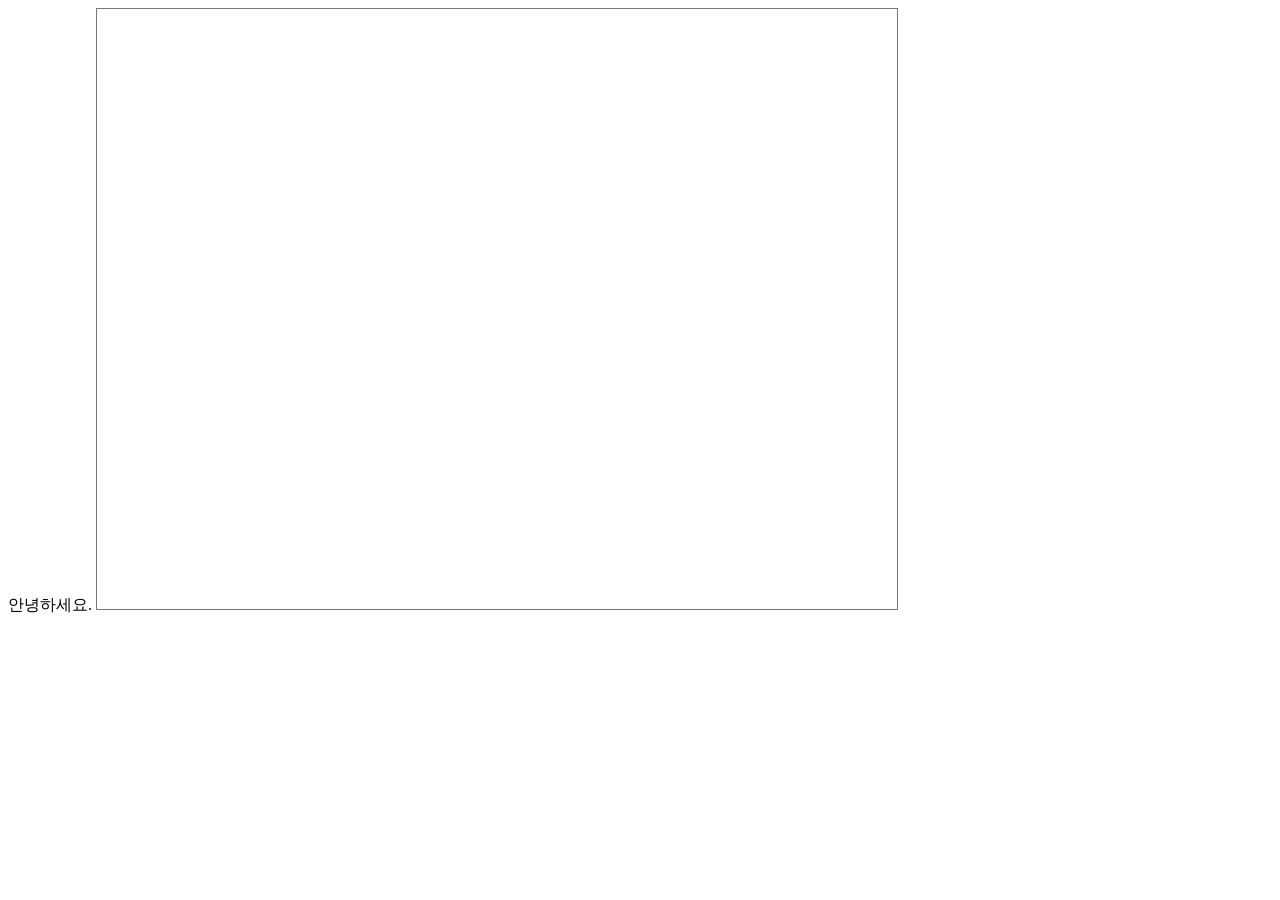
<file: index2.html>
<html>
  <head>
    <title>에스트래픽 주주정보공유</title>
  </head>
  <body>
  안녕하세요. 
  <iframe src="https://calendar.google.com/calendar/embed?height=600&wkst=1&ctz=Asia%2FSeoul&showPrint=0&src=Nzg3NjcyMmM2YTk0ZjQ3NzYxOTFkODYyNGE4Yjc0NDUwMzI1NTJmMGZkMGNmZjUwNGZlY2FkNTQ1NDc2ZDM5ZkBncm91cC5jYWxlbmRhci5nb29nbGUuY29t&src=MTk4MGI3YjZkYzU4NzQ3OGU4Y2VmMmU3NTM1MmJkOWEyYTM0NGUyODE5MGExODMwNjJjODI5MzBkN2E1NzMyMkBncm91cC5jYWxlbmRhci5nb29nbGUuY29t&src=NDg1OTJmMDIyODA5ZTkwYzhmYjdkYzRlMzg5Mzk5YzhmNWZjZWY3N2UyNTc2MGYzYTZmNGYxYjI2NWRkMGQ3ZEBncm91cC5jYWxlbmRhci5nb29nbGUuY29t&src=MDkwNmEwOTJhMWFhZDEwODEwZjJmY2U1NjZjMzNjYjI2MWQ1NjkzMGI3ZmViOWFlYjZlZjUyZWZlMjQxOTE4NkBncm91cC5jYWxlbmRhci5nb29nbGUuY29t&src=ZTc5N2Q4ZWRmYTdjZjc4NmI2NWI4ZjAyNDdiZGM3Njc3NzBhZDU0ZjExYTlmYTA4NGYwZTNiNTEzYzk1Y2FmZkBncm91cC5jYWxlbmRhci5nb29nbGUuY29t&src=a28uc291dGhfa29yZWEjaG9saWRheUBncm91cC52LmNhbGVuZGFyLmdvb2dsZS5jb20&color=%23d50000&color=%23a79b8e&color=%23e4c441&color=%23039be5&color=%23e67c73&color=%238e24aa" style="border:solid 1px #777" width="800" height="600" frameborder="0" scrolling="no"></iframe>
  </body>
</html>
</file>
